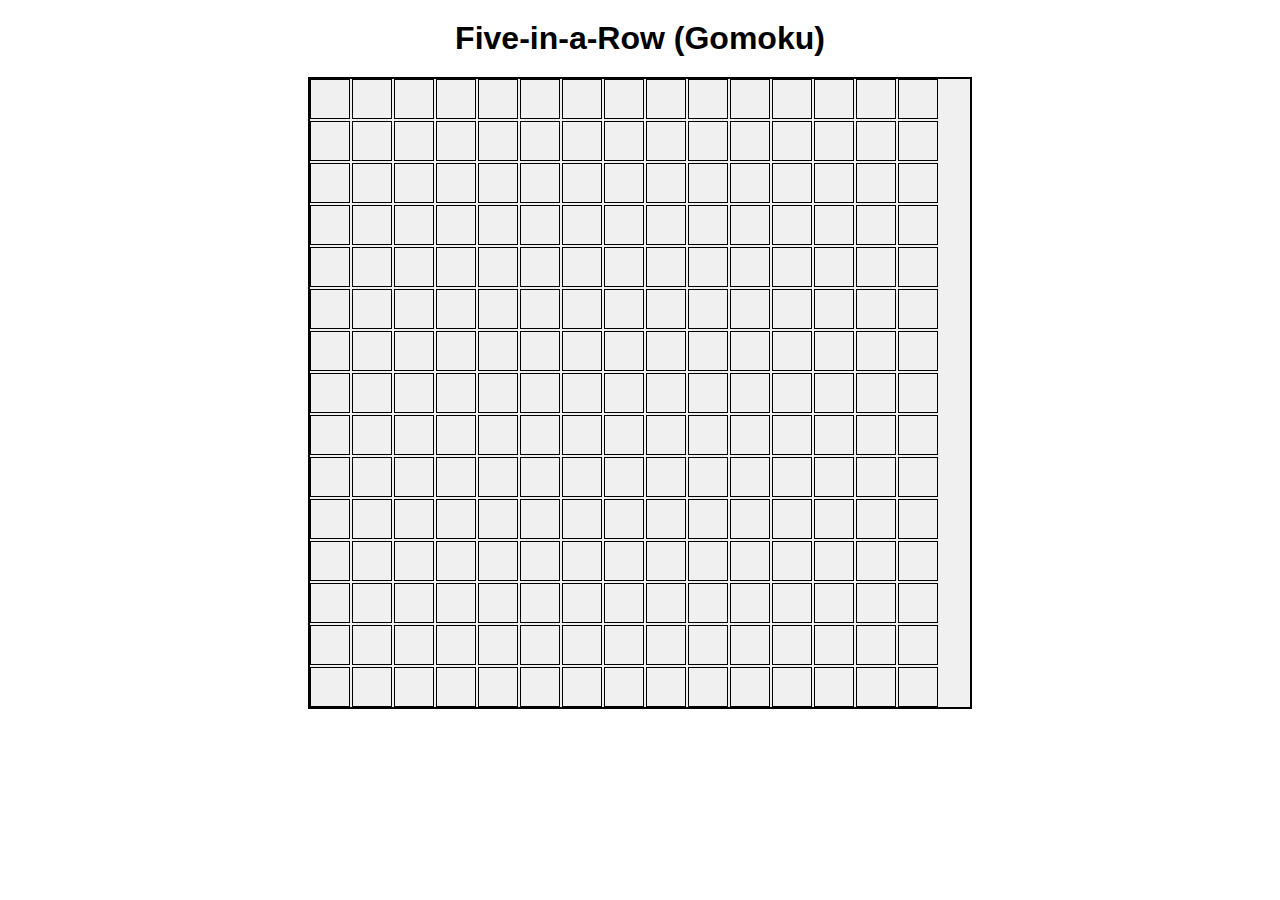
<file: 五子棋/index.html>
<!DOCTYPE html>
<html>

<head>
    <title>Five-in-a-Row (Gomoku)</title>
    <link rel="stylesheet" type="text/css" href="styles.css">
</head>

<body>
    <h1>Five-in-a-Row (Gomoku)</h1>
    <div class="board" id="board"></div>
    <script src="script.js"></script>
</body>

</html>
</file>
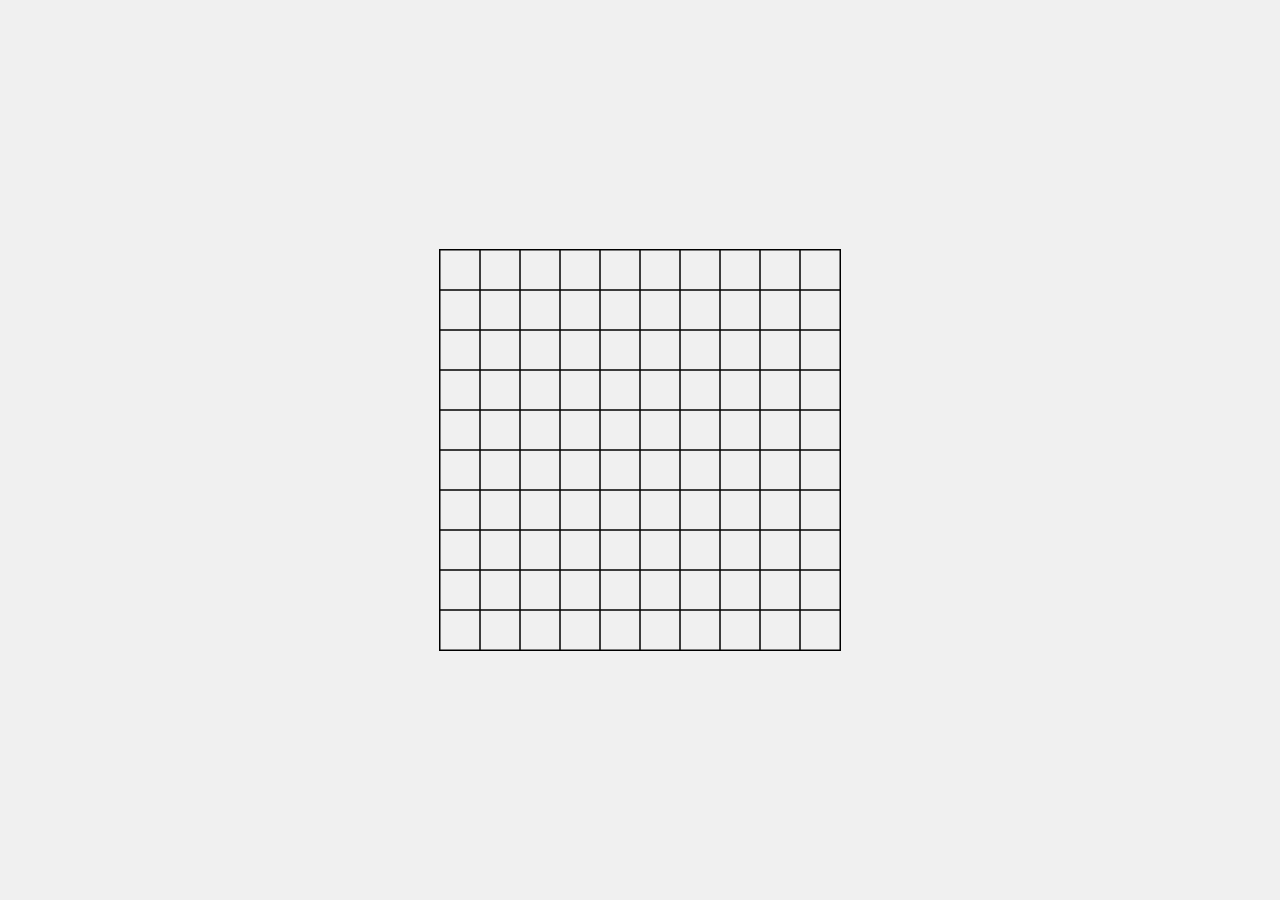
<file: Five in a Row.html>
<!DOCTYPE html>
<html lang="en">
<head>
  <meta charset="UTF-8">
  <meta name="viewport" content="width=device-width, initial-scale=1.0">
  <title>五子棋遊戲</title>
  <style>
    body, html {
      height: 100%;
      margin: 0;
      display: flex;
      justify-content: center;
      align-items: center;
      background-color: #f0f0f0;
    }

    #gameCanvas {
      border: 1px solid #000;
    }
  </style>
</head>
<body>
  <canvas id="gameCanvas" width="400" height="400"></canvas>

  <script>
    const canvas = document.getElementById('gameCanvas');
    const context = canvas.getContext('2d');
    const blockSize = 40;
    const boardSize = 10;
    const board = [];
    let currentPlayer = 1;
    let isGameOver = false;

    // 初始化棋盤數據
    for (let i = 0; i < boardSize; i++) {
      board.push(new Array(boardSize).fill(0));
    }

    // 繪製棋盤
    function drawBoard() {
      context.clearRect(0, 0, canvas.width, canvas.height);

      for (let row = 0; row < boardSize; row++) {
        for (let col = 0; col < boardSize; col++) {
          context.beginPath();
          context.rect(col * blockSize, row * blockSize, blockSize, blockSize);
          context.strokeStyle = '#000';
          context.stroke();

          if (board[row][col] === 1) {
            context.fillStyle = 'black';
            context.fill();
          } else if (board[row][col] === 2) {
            context.fillStyle = 'white';
            context.fill();
          }
        }
      }
    }

    // 落子判斷
    function placePiece(event) {
      if (isGameOver) return;

      const x = event.offsetX;
      const y = event.offsetY;
      const col = Math.floor(x / blockSize);
      const row = Math.floor(y / blockSize);

      if (board[row][col] === 0) {
        board[row][col] = currentPlayer;
        drawBoard();

        if (checkWin(row, col, currentPlayer)) {
          isGameOver = true;
          setTimeout(() => {
            alert(`玩家 ${currentPlayer === 1 ? '黑子' : '白子'} 獲勝！`);
            resetBoard();
          }, 100);
        } else {
          currentPlayer = 3 - currentPlayer; // 切換玩家
        }
      }
    }

    // 勝利條件判斷
    function checkWin(row, col, currentPlayer) {
      const directions = [
        [1, 0],
        [0, 1],
        [1, 1],
        [1, -1],
      ];

      for (let [dx, dy] of directions) {
        let count = 1;
        for (let i = 1; i < 5; i++) {
          const newRow = row + dx * i;
          const newCol = col + dy * i;
          if (newRow < 0 || newRow >= boardSize || newCol < 0 || newCol >= boardSize) {
            break;
          }

          if (board[newRow][newCol] === currentPlayer) {
            count++;
          } else {
            break;
          }
        }

        for (let i = 1; i < 5; i++) {
          const newRow = row - dx * i;
          const newCol = col - dy * i;
          if (newRow < 0 || newRow >= boardSize || newCol < 0 || newCol >= boardSize) {
            break;
          }

          if (board[newRow][newCol] === currentPlayer) {
            count++;
          } else {
            break;
          }
        }

        if (count >= 5) {
          return true;
        }
      }

      return false;
    }

    // 重置棋盤
    function resetBoard() {
      for (let i = 0; i < boardSize; i++) {
        for (let j = 0; j < boardSize; j++) {
          board[i][j] = 0;
        }
      }
      currentPlayer = 1;
      isGameOver = false;
      drawBoard();
    }

    // 監聽滑鼠點擊事件
    canvas.addEventListener('click', placePiece);

    // 繪製初始棋盤
    drawBoard();
  </script>
</body>
</html>
</file>
<file: 五子棋/styles.css>
body {
  font-family: Arial, sans-serif;
  text-align: center;
}

h1 {
  margin: 20px;
}

.board {
  display: grid;
  grid-template-columns: repeat(15, 40px);
  grid-template-rows: repeat(15, 40px);
  gap: 2px;
  margin: 0 auto;
  width: 660px;
  border: 2px solid #000;
  background-color: #f0f0f0;
}

.cell {
  width: 100%;
  height: 100%;
  border: 1px solid #000;
  box-sizing: border-box;
  cursor: pointer;
}

.black {
  background-color: #000;
  border-radius: 50%;
}

.white {
  background-color: #fff;
  border-radius: 50%;
}
</file>
